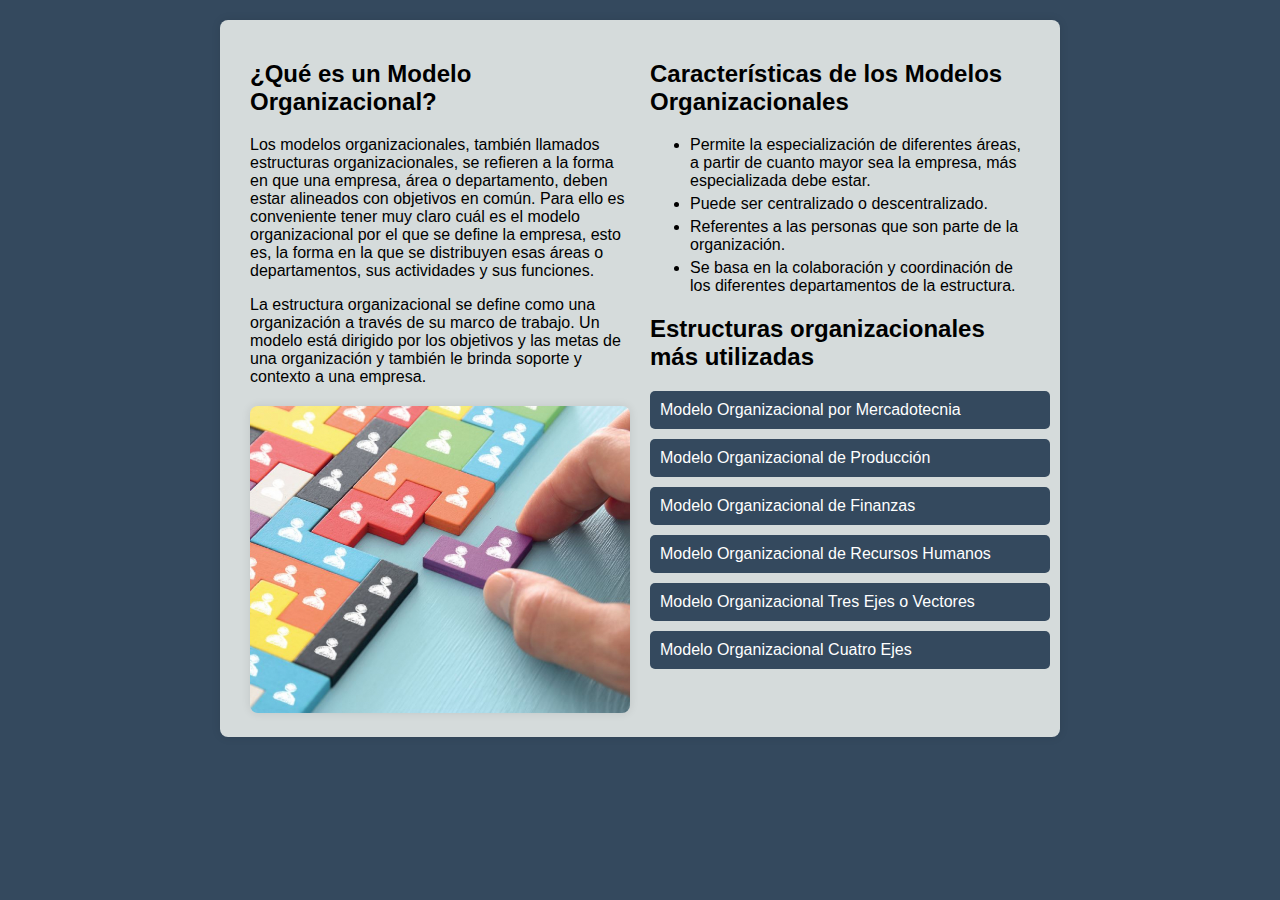
<file: index.html>
<!DOCTYPE html>
<html lang="es">
<head>
  <meta charset="UTF-8">
  <meta name="viewport" content="width=device-width, initial-scale=1.0">
  <title>Modelos Organizacionales</title>
  <link rel="stylesheet" href="css/estilos.css">
</head>
<body>
  <div class="container">
    <div class="left-container">
      <div class="text-section">
        <h2>¿Qué es un Modelo Organizacional?</h2>
        <p>Los modelos organizacionales, también llamados estructuras organizacionales, se refieren a la forma en que una empresa, área o departamento, deben estar alineados con objetivos en común. Para ello es conveniente tener muy claro cuál es el modelo organizacional por el que se define la empresa, esto es, la forma en la que se distribuyen esas áreas o departamentos, sus actividades y sus funciones.</p>
        <p>La estructura organizacional se define como una organización a través de su marco de trabajo. Un modelo está dirigido por los objetivos y las metas de una organización y también le brinda soporte y contexto a una empresa.</p>
      </div>
      <div class="image-section">
        <img src="img/modelo.jpg" alt="Modelos organizacionales">
    </div>
    </div>
    <div class="right-container">
      <div class="text-section">
        <h2>Características de los Modelos Organizacionales</h2>
        <ul>
          <li>Permite la especialización de diferentes áreas, a partir de cuanto mayor sea la empresa, más especializada debe estar.</li>
          <li>Puede ser centralizado o descentralizado.</li>
          <li>Referentes a las personas que son parte de la organización.</li>
          <li>Se basa en la colaboración y coordinación de los diferentes departamentos de la estructura.</li>
        </ul>
      </div>
      <div class="buttons-container">
        <h2>Estructuras organizacionales más utilizadas</h2>
        <a href="modelo_mercado.html" class="modelo-btn">Modelo Organizacional por Mercadotecnia</a>
        <a href="modelo_produc.html" class="modelo-btn">Modelo Organizacional de Producción</a>
        <a href="modelo_finan.html" class="modelo-btn">Modelo Organizacional de Finanzas</a>
        <a href="modelo_rrhh.html" class="modelo-btn">Modelo Organizacional de Recursos Humanos</a>
        <a href="modelo_3_ejes.html" class="modelo-btn">Modelo Organizacional Tres Ejes o Vectores</a>
        <a href="modelo_4_ejes.html" class="modelo-btn">Modelo Organizacional Cuatro Ejes</a>
      </div>
    </div>
  </div>
</body>
</html>
</file>
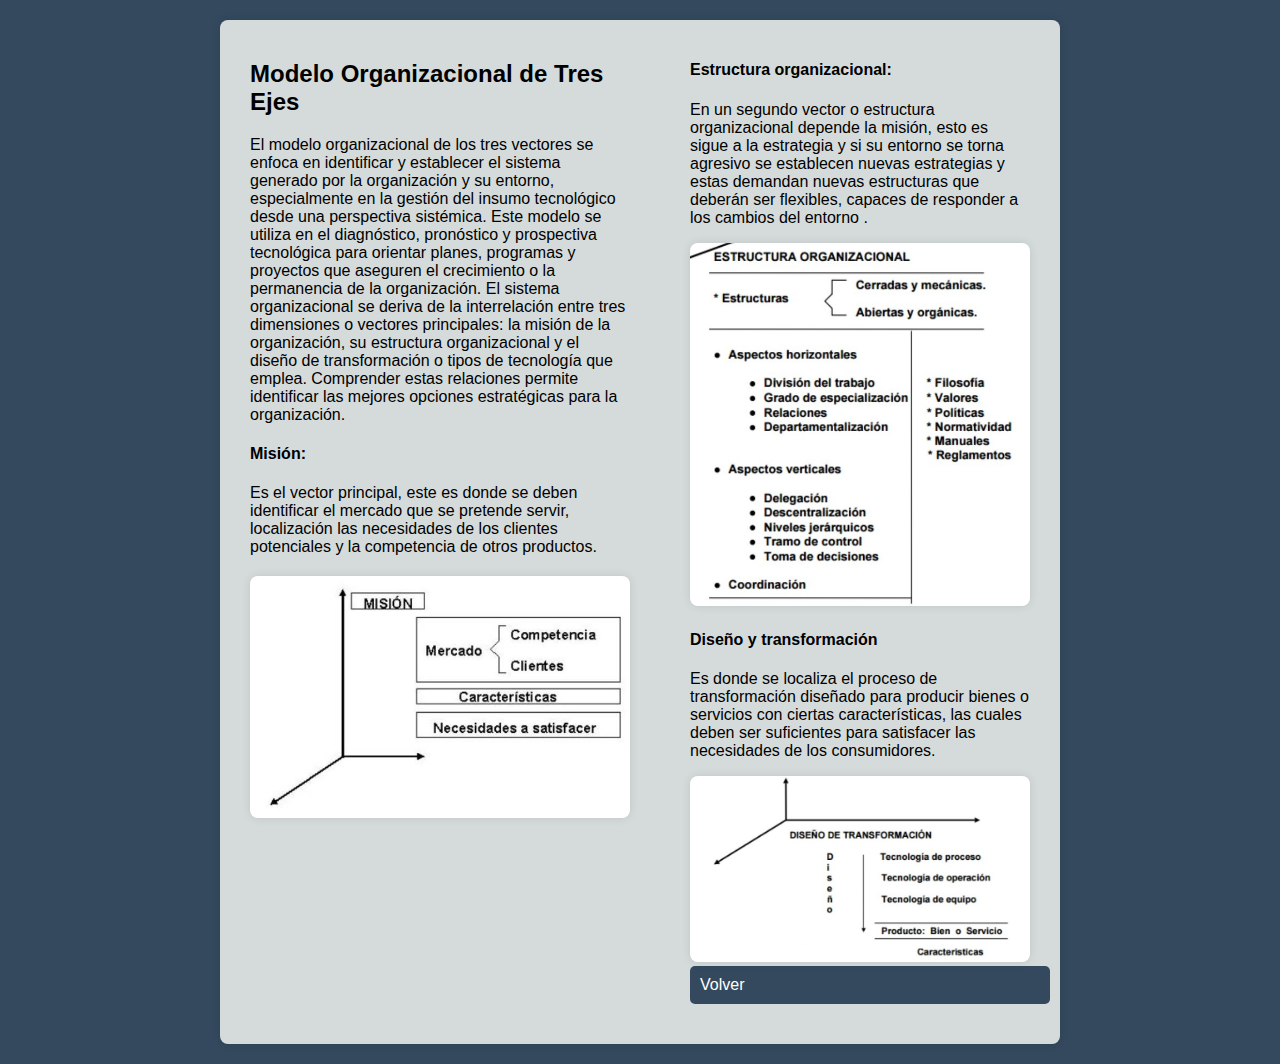
<file: modelo_3_ejes.html>
<!DOCTYPE html>
<html lang="es">
<head>
  <meta charset="UTF-8">
  <meta name="viewport" content="width=device-width, initial-scale=1.0">
  <title>Modelos Organizacionales</title>
  <link rel="stylesheet" href="css/estilos.css">
</head>
<body>
  <div class="container">
    <div class="left-container">
      <div class="text-section">
        <h2>Modelo Organizacional de Tres Ejes</h2>
       <p>El modelo organizacional de los tres vectores se enfoca en identificar y establecer el sistema generado por la organización y su entorno,
        especialmente en la gestión del insumo tecnológico desde una perspectiva sistémica.
        Este modelo se utiliza en el diagnóstico, pronóstico y prospectiva tecnológica para orientar planes,
        programas y proyectos que aseguren el crecimiento o la permanencia de la organización.
        El sistema organizacional se deriva de la interrelación entre tres dimensiones o vectores principales: la misión de la organización, su estructura organizacional y el diseño de transformación o tipos de tecnología que emplea. Comprender estas relaciones permite identificar las mejores opciones estratégicas para la organización.</p>
        
        <h4>Misión: </h4>
        <p>Es el vector principal, este es donde se deben identificar el mercado que se pretende servir, localización las necesidades de los clientes potenciales y la competencia de otros productos.</p>
        </p>
      </div>
      <div class="image-section">
        <img src="img/Mision.jpg" alt="Modelos organizacionales">
    </div>
    </div>
    <div class="right-container">
      <div class="text-section">
        <ul>
            <h4>Estructura organizacional:</h4>
            <p>En un segundo vector o estructura organizacional depende la misión, esto es sigue a la estrategia y si su entorno se torna agresivo se establecen nuevas estrategias y estas demandan nuevas estructuras
                que deberán ser flexibles, capaces de responder a los cambios del entorno .</p>
            <div class="image-section">
                <img src="img/Estructura.jpg" alt="Modelos organizacionales">
            </div>
            <h4>Diseño y transformación</h4>
            <p>Es donde se localiza el proceso de transformación diseñado para producir bienes o servicios con ciertas características, las cuales deben ser suficientes para satisfacer las necesidades de los consumidores.</p>
            <div class="image-section">
            <img src="img/Diseño.jpg" alt="Modelos organizacionales">
        </div> 
    <div class="button-regresar">
        <a href="index.html" class="modelo-btn">Volver</a>
      </div>
    </div> 
  </div>
</body>
</html>
</file>
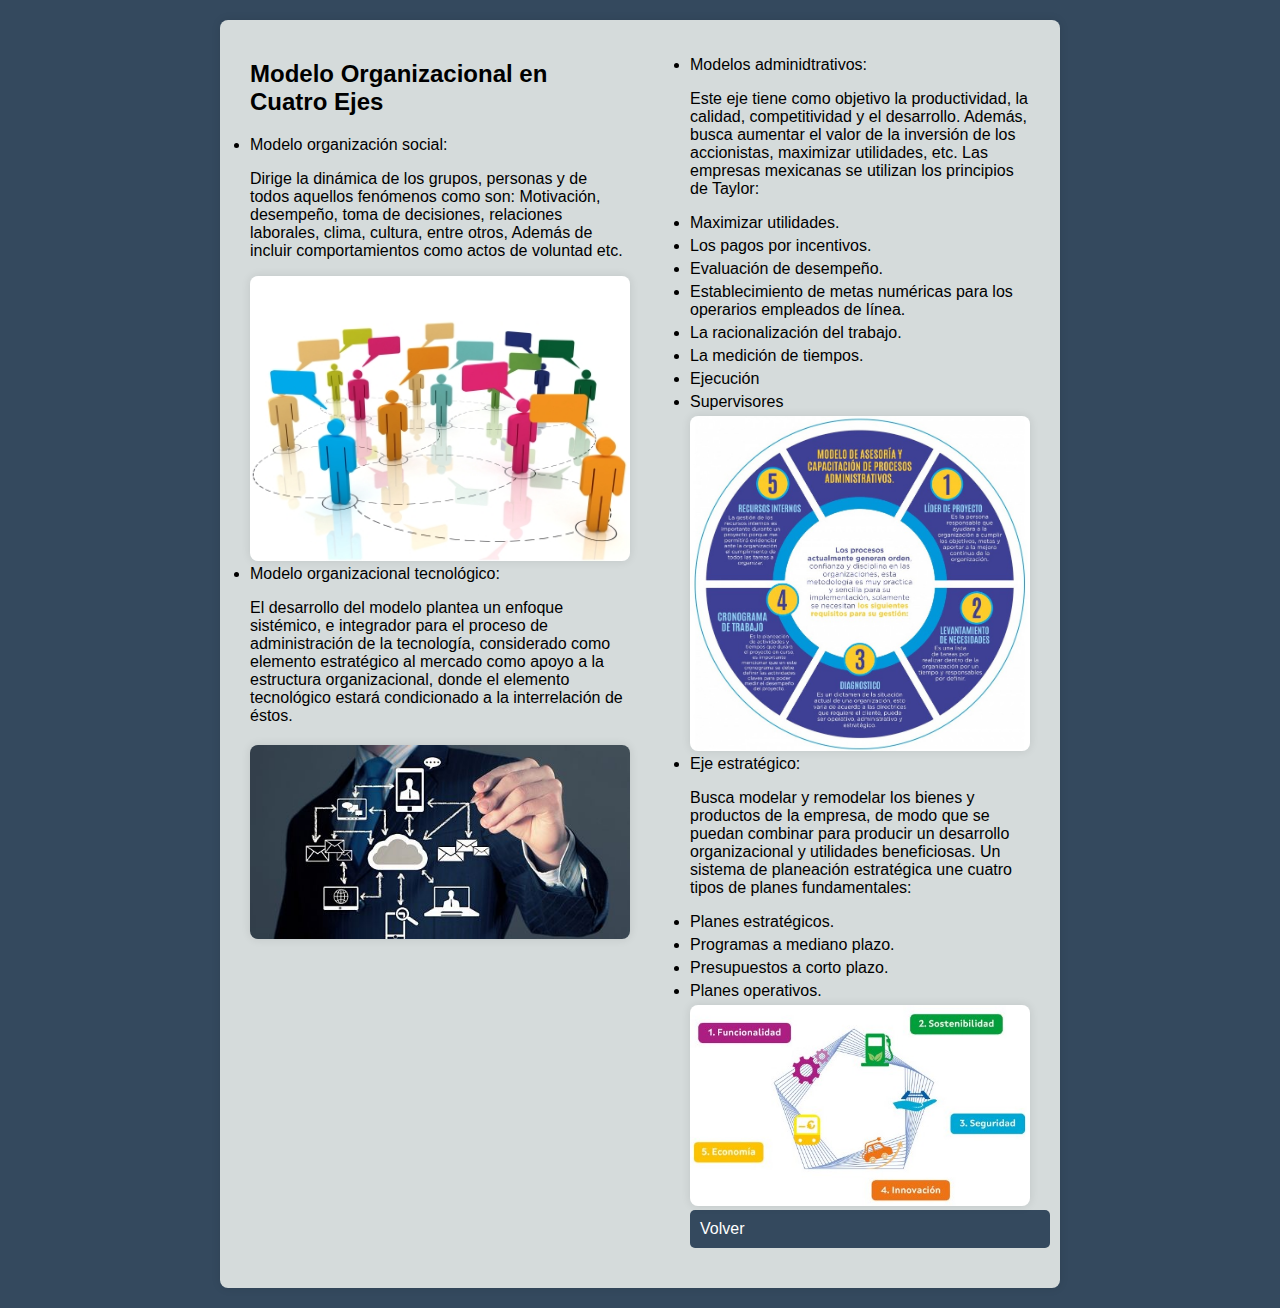
<file: modelo_4_ejes.html>
<!DOCTYPE html>
<html lang="es">
<head>
  <meta charset="UTF-8">
  <meta name="viewport" content="width=device-width, initial-scale=1.0">
  <title>Modelos Organizacionales</title>
  <link rel="stylesheet" href="css/estilos.css">
</head>
<body>
  <div class="container">
    <div class="left-container">
      <div class="text-section">
        <h2>Modelo Organizacional en Cuatro Ejes</h2>
       
        <li>Modelo organización social:</li>
            <p>Dirige la dinámica de los grupos, personas y de todos aquellos fenómenos como son: 
            Motivación, desempeño, toma de decisiones,
            relaciones laborales, clima, cultura, entre otros, Además de incluir comportamientos como actos de voluntad etc. </p>
            <div class="image-section">
                <img src="img/organizaciones-sociales.jpg" alt="Modelos organizacionales">
            </div>
        <li>Modelo organizacional tecnológico:</li>
        <p>El desarrollo del modelo plantea un enfoque sistémico, e integrador para el proceso de administración de la tecnología,
            considerado como elemento estratégico al mercado como apoyo a la estructura organizacional,
            donde el elemento tecnológico estará condicionado a la interrelación de éstos.</p>
      </div>
      <div class="image-section">
        <img src="img/tecnologia y organizacion.jpg" alt="Modelos organizacionales">
    </div>
    </div>
    <div class="right-container">
      <div class="text-section">
        <ul>
            <li>Modelos adminidtrativos:</li>
            <p>Este eje tiene como objetivo la productividad, la calidad, competitividad y el desarrollo.
                Además, busca aumentar el valor de la inversión de los accionistas, maximizar utilidades, etc.
                Las empresas mexicanas se utilizan los principios de Taylor:
            </p>
            <li>Maximizar utilidades.</li> 
            <li>Los pagos por incentivos.</li>
            <li>Evaluación de desempeño.</li>
            <li>Establecimiento de metas numéricas para los operarios empleados de línea.</li>
            <li>La racionalización del trabajo.</li>  
            <li>La medición de tiempos.</li> 
            <li>Ejecución</li> 
            <li>Supervisores</li>
            <div class="image-section">
                <img src="img/admin.jpg" alt="Modelos organizacionales">
            </div>
        <li>Eje estratégico:</li>
        <p>Busca modelar y remodelar los bienes y productos de la empresa, de modo que se puedan combinar para producir un desarrollo organizacional y utilidades beneficiosas.
            Un sistema de planeación estratégica une cuatro tipos de planes fundamentales: </p>
            <li>Planes estratégicos.</li>
            <li>Programas a mediano plazo.</li> 
            <li>Presupuestos a corto plazo.</li> 
            <li>Planes operativos.</li>
        <div class="image-section">
            <img src="img/estrategico.jpg" alt="Modelos organizacionales">
        </div>
    <div class="button-regresar">
        <a href="index.html" class="modelo-btn">Volver</a>
      </div>
    </div> 
  </div>
</body>
</html>
</file>
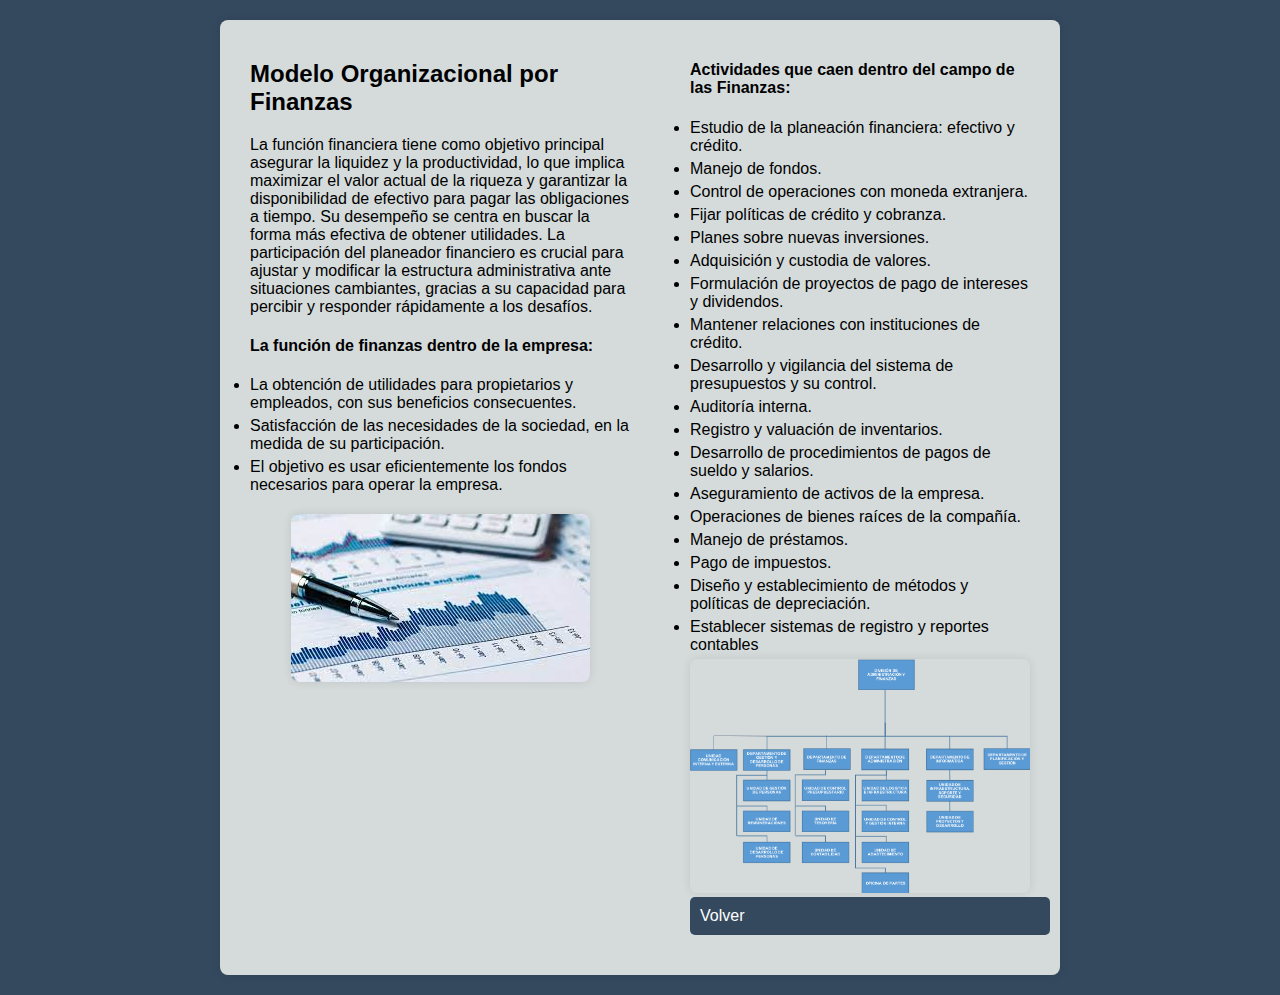
<file: modelo_finan.html>
<!DOCTYPE html>
<html lang="es">
<head>
  <meta charset="UTF-8">
  <meta name="viewport" content="width=device-width, initial-scale=1.0">
  <title>Modelos Organizacionales</title>
  <link rel="stylesheet" href="css/estilos.css">
</head>
<body>
  <div class="container">
    <div class="left-container">
      <div class="text-section">
        <h2>Modelo Organizacional por Finanzas</h2>
       <p>La función financiera tiene como objetivo principal asegurar la liquidez y la productividad,
        lo que implica maximizar el valor actual de la riqueza y garantizar la disponibilidad de efectivo para pagar las obligaciones a tiempo.
        Su desempeño se centra en buscar la forma más efectiva de obtener utilidades.
        La participación del planeador financiero es crucial para ajustar y modificar la estructura administrativa ante situaciones cambiantes,
        gracias a su capacidad para percibir y responder rápidamente a los desafíos.</p>

        <h4>La función de finanzas dentro de la empresa:</h4>
        <li>La obtención de utilidades para propietarios y empleados, con sus beneficios consecuentes.</li>
        <li>Satisfacción de las necesidades de la sociedad, en la medida de su participación.</li> 
        <li>El objetivo es usar eficientemente los fondos necesarios para operar la empresa.</li> 
      </div>
      <div class="image-section">
        <img src="img/m_finanzas.jpeg" alt="Modelos organizacionales">
    </div>
    </div>
    <div class="right-container">
      <div class="text-section">
        <ul>
            <h4>Actividades que caen dentro del campo de las Finanzas:</h4>
            <li>Estudio de la planeación financiera: efectivo y crédito.</li>
            <li>Manejo de fondos.</li>
            <li>Control de operaciones con moneda extranjera.</li>
            <li>Fijar políticas de crédito y cobranza.</li>
            <li>Planes sobre nuevas inversiones.</li>
            <li>Adquisición y custodia de valores.</li>
            <li>Formulación de proyectos de pago de intereses y dividendos.</li>
            <li>Mantener relaciones con instituciones de crédito.</li>
            <li>Desarrollo y vigilancia del sistema de presupuestos y su control.</li>
            <li>Auditoría interna.</li>
            <li>Registro y valuación de inventarios.</li>
            <li>Desarrollo de procedimientos de pagos de sueldo y salarios.</li>
            <li>Aseguramiento de activos de la empresa.</li>
            <li>Operaciones de bienes raíces de la compañía.</li>
            <li>Manejo de préstamos.</li>
            <li>Pago de impuestos.</li>
            <li>Diseño y establecimiento de métodos y políticas de depreciación.
            <li>Establecer sistemas de registro y reportes contables</li>

            <div class="image-section">
                <img src="img/org_finanzas.png" alt="Modelos organizacionales">
            </div>
    <div class="button-regresar">
        <a href="index.html" class="modelo-btn">Volver</a>
      </div>
    </div> 
  </div>
</body>
</html>
</file>
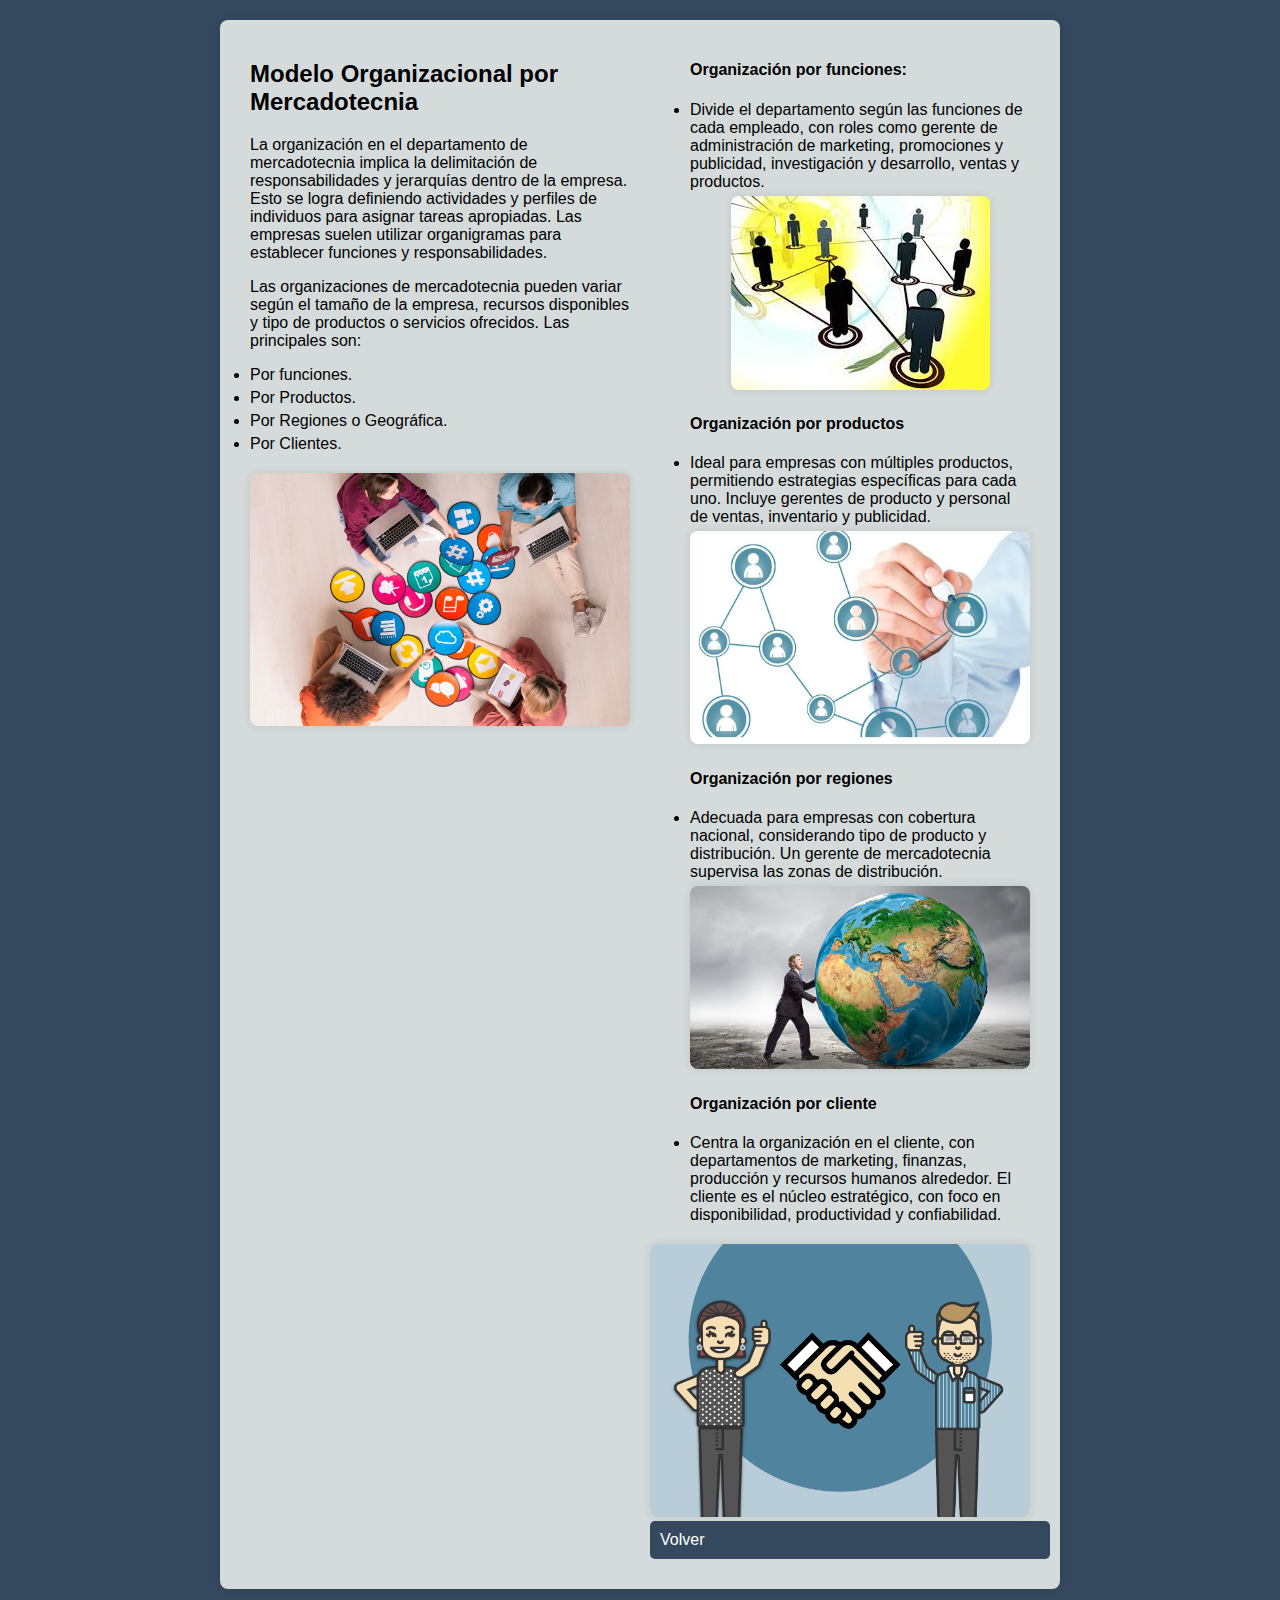
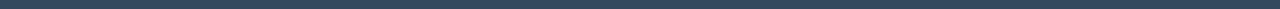
<file: modelo_mercado.html>
<!DOCTYPE html>
<html lang="es">
<head>
  <meta charset="UTF-8">
  <meta name="viewport" content="width=device-width, initial-scale=1.0">
  <title>Modelos Organizacionales</title>
  <link rel="stylesheet" href="css/estilos.css">
</head>
<body>
  <div class="container">
    <div class="left-container">
      <div class="text-section">
        <h2>Modelo Organizacional por Mercadotecnia</h2>
       <p>La organización en el departamento de mercadotecnia implica la delimitación 
        de responsabilidades y jerarquías dentro de la empresa. 
        Esto se logra definiendo actividades y perfiles de individuos para asignar tareas apropiadas. 
        Las empresas suelen utilizar organigramas para establecer funciones y responsabilidades.</p>
        <p>Las organizaciones de mercadotecnia pueden variar según el tamaño de la empresa, 
        recursos disponibles y tipo de productos o servicios ofrecidos. Las principales son:
        <li>Por funciones.</li>
        <li>Por Productos.</li> 
        <li>Por Regiones o Geográfica.</li> 
        <li>Por Clientes.</li> 
        </p>
      </div>
      <div class="image-section">
        <img src="img/m_mercado.jpg" alt="Modelos organizacionales">
    </div>
    </div>
    <div class="right-container">
      <div class="text-section">
        <ul>
            <h4>Organización por funciones:</h4>
            <li>Divide el departamento según las funciones de cada empleado, con roles como gerente de administración de marketing, promociones y publicidad, investigación y desarrollo, ventas y productos.</li>
            <div class="image-section">
                <img src="img/m_funciones.jpg" alt="Modelos organizacionales">
            </div>
            <h4>Organización por productos</h4>
          <li>Ideal para empresas con múltiples productos, permitiendo estrategias específicas para cada uno. Incluye gerentes de producto y personal de ventas, inventario y publicidad.</li>
          <div class="image-section">
            <img src="img/m_producto.jpg" alt="Modelos organizacionales">
        </div>
        <h4>Organización por regiones</h4>
          <li>Adecuada para empresas con cobertura nacional, considerando tipo de producto y distribución. Un gerente de mercadotecnia supervisa las zonas de distribución.</li>
          <div class="image-section">
            <img src="img/m_geofrafica.jpg" alt="Modelos organizacionales">
        </div>
        <h4>Organización por cliente</h4>
          <li>Centra la organización en el cliente, con departamentos de marketing, finanzas, producción y recursos humanos alrededor. El cliente es el núcleo estratégico, con foco en disponibilidad, productividad y confiabilidad.</li>
        </ul>
      </div>
      <div class="image-section">
        <img src="img/m_cliente.png" alt="Modelos organizacionales">
    </div> 
    <div class="button-regresar">
        <a href="index.html" class="modelo-btn">Volver</a>
      </div>
    </div> 
  </div>
</body>
</html>
</file>
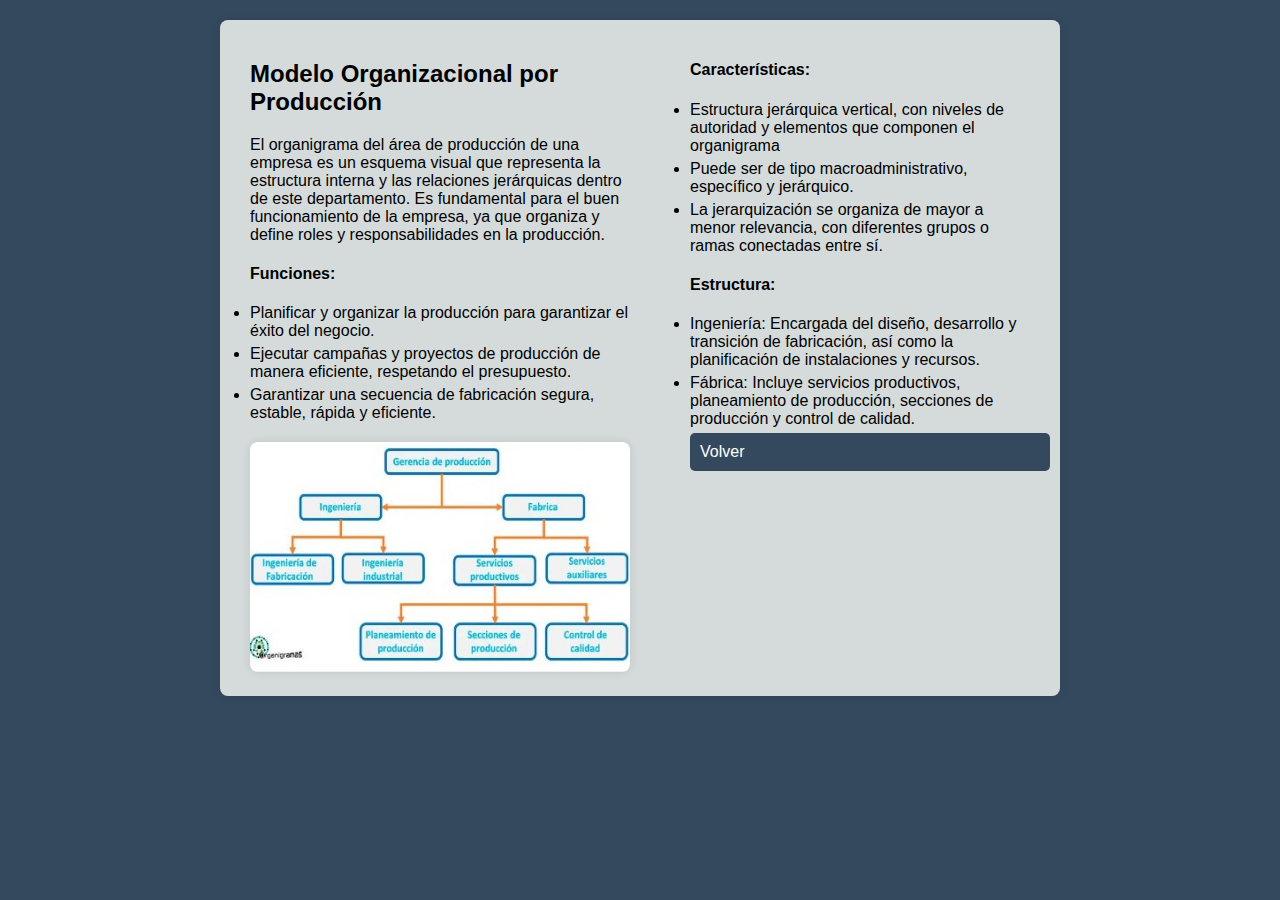
<file: modelo_produc.html>
<!DOCTYPE html>
<html lang="es">
<head>
  <meta charset="UTF-8">
  <meta name="viewport" content="width=device-width, initial-scale=1.0">
  <title>Modelos Organizacionales</title>
  <link rel="stylesheet" href="css/estilos.css">
</head>
<body>
  <div class="container">
    <div class="left-container">
      <div class="text-section">
        <h2>Modelo Organizacional por Producción</h2>
       <p>El organigrama del área de producción de una empresa es un esquema visual que representa la estructura interna y las relaciones
        jerárquicas dentro de este departamento.
        Es fundamental para el buen funcionamiento de la empresa,
        ya que organiza y define roles y responsabilidades en la producción.</p>
        <h4>Funciones:</h4>
        <li>Planificar y organizar la producción para garantizar el éxito del negocio.</li>
        <li>Ejecutar campañas y proyectos de producción de manera eficiente, respetando el presupuesto.</li> 
        <li>Garantizar una secuencia de fabricación segura, estable, rápida y eficiente.</li> 
      </div>
      <div class="image-section">
        <img src="img/produccion.jpg" alt="Modelos organizacionales">
    </div>
    </div>
    <div class="right-container">
      <div class="text-section">
        <ul>
            <h4>Características:</h4>
            <li>Estructura jerárquica vertical, con niveles de autoridad y elementos que componen el organigrama</li> 
            <li>Puede ser de tipo macroadministrativo, específico y jerárquico.</li>
            <li>La jerarquización se organiza de mayor a menor relevancia, con diferentes grupos o ramas conectadas entre sí.</li>

            <h4>Estructura:</h4>
          <li>Ingeniería: Encargada del diseño, desarrollo y transición de fabricación, así como la planificación de instalaciones y recursos.</li>
          <li>Fábrica: Incluye servicios productivos, planeamiento de producción, secciones de producción y control de calidad.</li>
    <div class="button-regresar">
        <a href="index.html" class="modelo-btn">Volver</a>
      </div>
    </div> 
  </div>
</body>
</html>
</file>
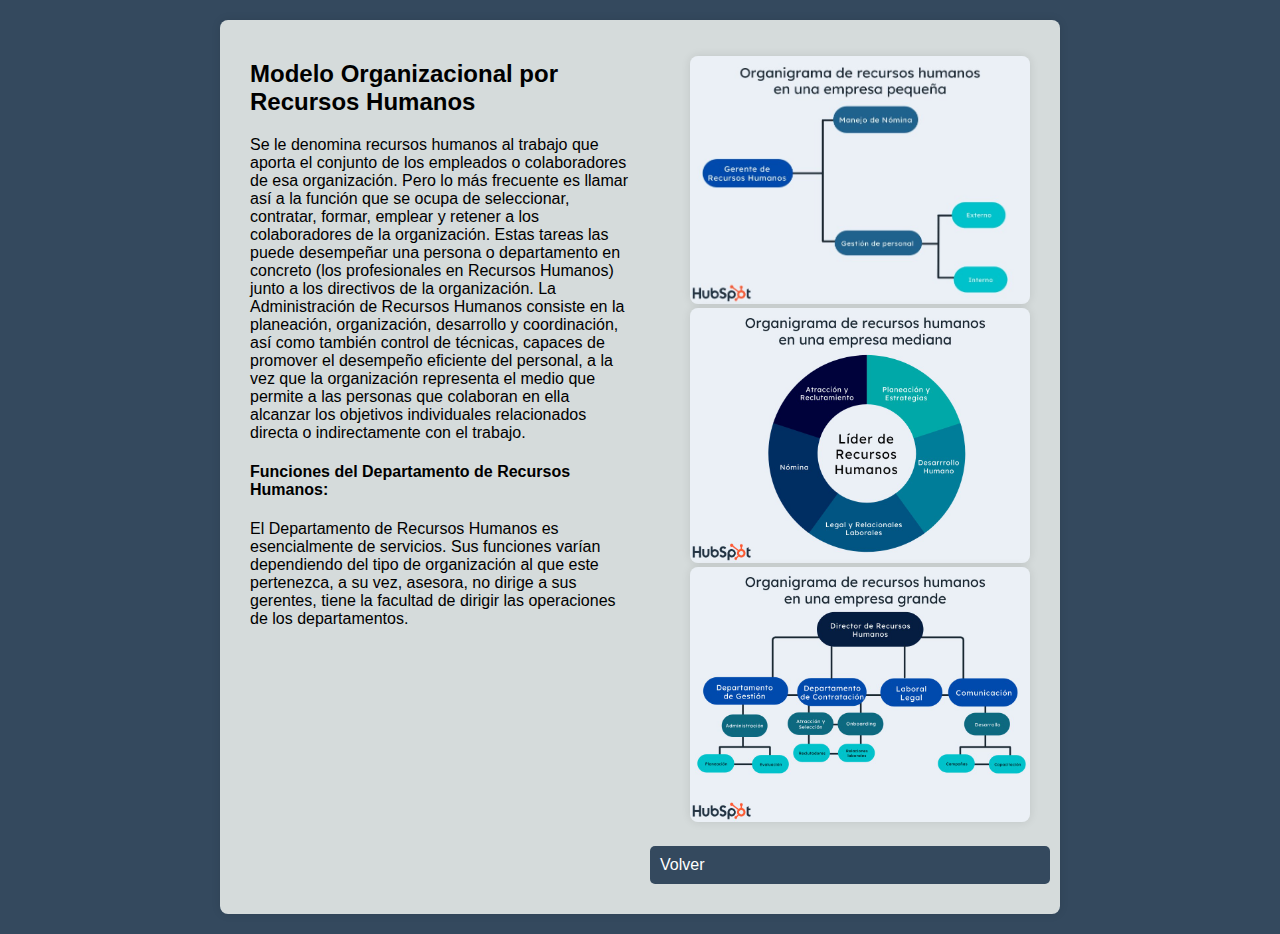
<file: modelo_rrhh.html>
<!DOCTYPE html>
<html lang="es">
<head>
  <meta charset="UTF-8">
  <meta name="viewport" content="width=device-width, initial-scale=1.0">
  <title>Modelos Organizacionales</title>
  <link rel="stylesheet" href="css/estilos.css">
</head>
<body>
  <div class="container">
    <div class="left-container">
      <div class="text-section">
        <h2>Modelo Organizacional por Recursos Humanos</h2>
       <p>Se le denomina recursos humanos al trabajo que aporta el conjunto de los empleados o colaboradores de esa organización.
        Pero lo más frecuente es llamar así a la función que se ocupa de seleccionar, contratar, formar, emplear y retener a los colaboradores de la organización.
        Estas tareas las puede desempeñar una persona o departamento en concreto (los profesionales en Recursos Humanos) junto a los directivos de la organización.
        La Administración de Recursos Humanos consiste en la planeación, organización, desarrollo y coordinación, así como también control de técnicas, capaces de promover el desempeño eficiente del personal,
        a la vez que la organización representa el medio que permite a las personas que colaboran en ella alcanzar los objetivos individuales relacionados directa o indirectamente con el trabajo.</p>
       
       <h4>Funciones del Departamento de Recursos Humanos:</h4>
       <p>El Departamento de Recursos Humanos es esencialmente de servicios. Sus funciones varían dependiendo del tipo de organización al que este pertenezca, a su vez, asesora, no dirige a sus gerentes,
        tiene la facultad de dirigir las operaciones de los departamentos.</p>
      </div>
    </div>
    <div class="right-container">
      <div class="text-section">
        <ul>
            <div class="image-section">
                <img src="img/org_humanos.jpg" alt="Modelos organizacionales">
            </div>
            <div class="image-section">
            <img src="img/org_humanos1.jpg" alt="Modelos organizacionales">
        </div>
          <div class="image-section">
            <img src="img/org_humanos2.jpg" alt="Modelos organizacionales">
        </div>
        </ul>
      </div>
    <div class="button-regresar">
        <a href="index.html" class="modelo-btn">Volver</a>
      </div>
    </div> 
  </div>
</body>
</html>
</file>
<file: css/estilos.css>
body {
  font-family: Arial, sans-serif;
  margin: 0;
  padding: 0;
  background-color: #34495E;
}

.container {
  max-width: 800px;
  margin: 20px auto;
  padding: 20px;
  background-color: #D5DBDB;
  border-radius: 8px;
  box-shadow: 0 0 10px rgba(0, 0, 0, 0.1);
  display: flex;
}

.left-container, .right-container {
  flex-basis: 50%;
  padding: 0 10px;
}
.image-section {
  text-align: center;
}

.image-section img {
  max-width: 100%;
  height: auto;
  border-radius: 8px;
  box-shadow: 0 0 10px rgba(0, 0, 0, 0.1);
}

h2 {
  color: #000000;
}

p, ul {
  color: #000000;
}

ul {
  list-style-type: disc;
}

li {
  margin-bottom: 5px;
}

.buttons-container {
  margin-top: 20px;
}

.text-section {
  margin-bottom: 20px;
}

.modelo-btn {
  display: block;
  width: 100%;
  padding: 10px;
  margin-bottom: 10px;
  background-color: #34495E;
  color: #fff;
  text-decoration: none;
  border: none;
  border-radius: 5px;
  transition: background-color 0.3s ease;
}

.modelo-btn:hover {
  background-color: #85929E ;
}
</file>
